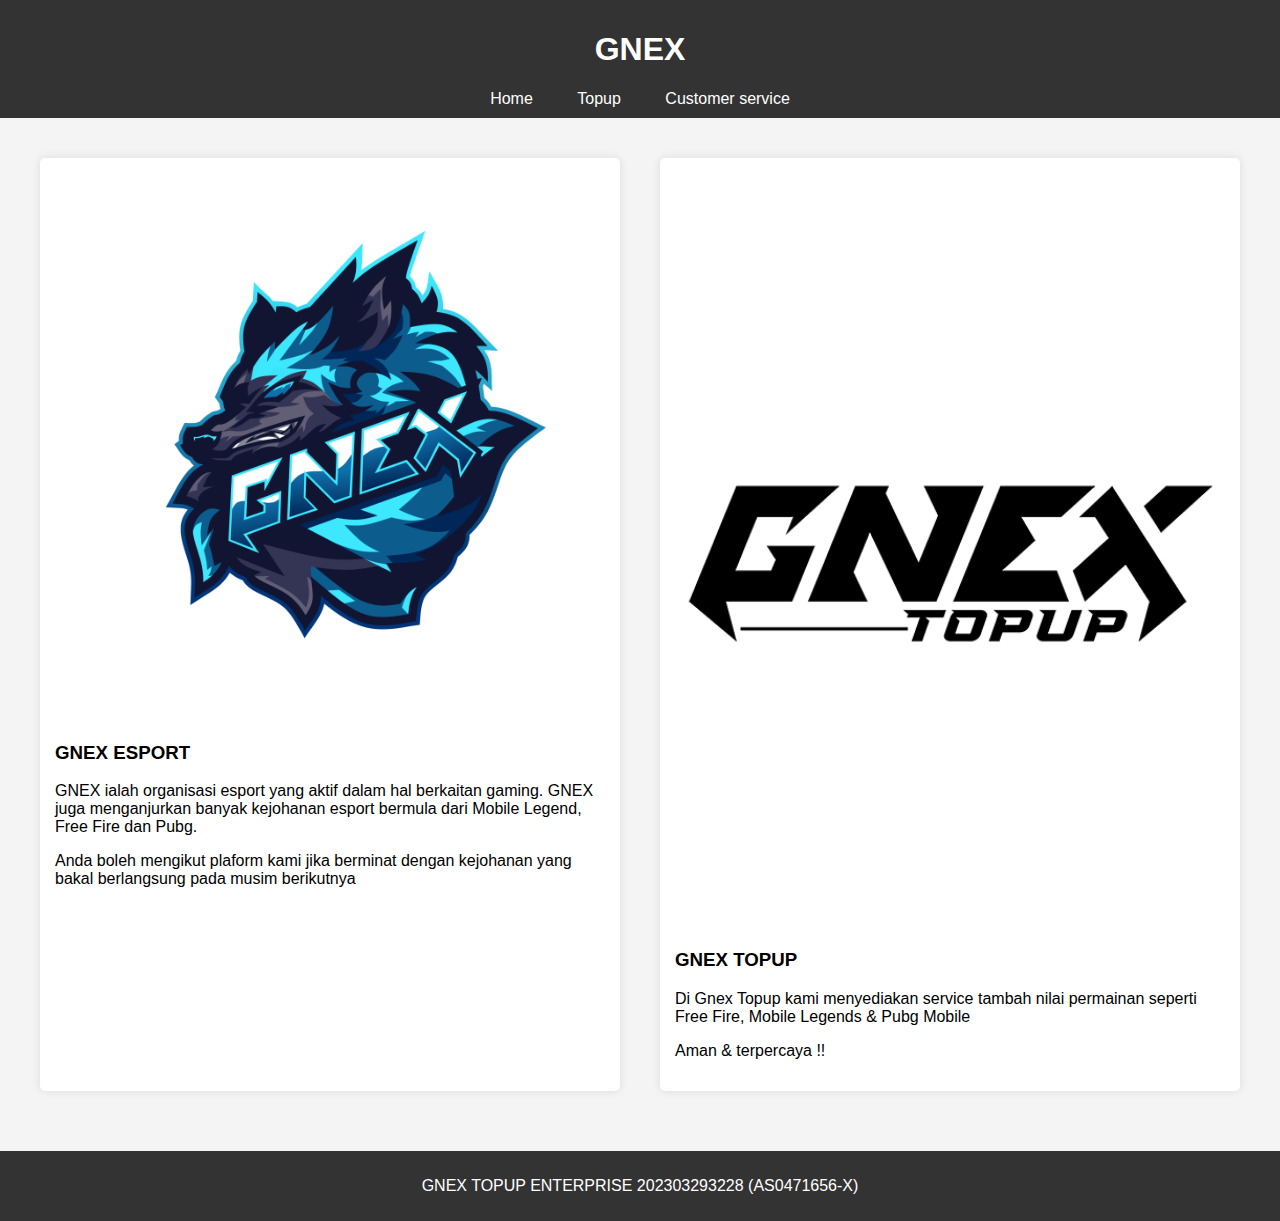
<file: index.html>
<!DOCTYPE html>
<html lang="id">
<head>
    <meta charset="UTF-8">
    <meta name="viewport" content="width=device-width, initial-scale=1.0">
    <title>GNEX</title>
    <link rel="stylesheet" href="index.css">
</head>
<body>
    <header>
        <h1>GNEX</h1>
        <nav>
            <ul>
                <li><a href="index.html">Home</a></li>
                <li><a href="products.html">Topup</a></li>
                <li><a href="contact.html">Customer service</a></li>
            </ul>
        </nav>
    </header>

    <main>
        <h2></h2>
        <div class="product">
            <img src="IMG/GNEX ESPORT OUTLINE.png" alt="Produk 1">
            <h3>GNEX ESPORT</h3>
            <p>GNEX ialah organisasi esport yang aktif dalam hal berkaitan gaming. GNEX juga menganjurkan banyak kejohanan esport bermula dari Mobile Legend, Free Fire dan Pubg.</p>
            <p>Anda boleh mengikut plaform kami jika berminat dengan kejohanan yang bakal berlangsung pada musim berikutnya</p>
        </div>
        <div class="product">
            <img src="IMG/LOGO GNEX TOPUP SIZE PANJANG.png" class="product-2" alt="Produk 2">
            <h3 class="detail-product-2">GNEX TOPUP</h3>
            <p>Di Gnex Topup kami menyediakan service tambah nilai permainan seperti Free Fire, Mobile Legends & Pubg Mobile</p>
            <p>Aman & terpercaya !!</p>
        </div>
        <!-- Tambahkan lebih banyak produk sesuai kebutuhan -->
    </main>

    <footer>
        <p>GNEX TOPUP ENTERPRISE 202303293228 (AS0471656-X)</p>
    </footer>
</body>
</html>
</file>
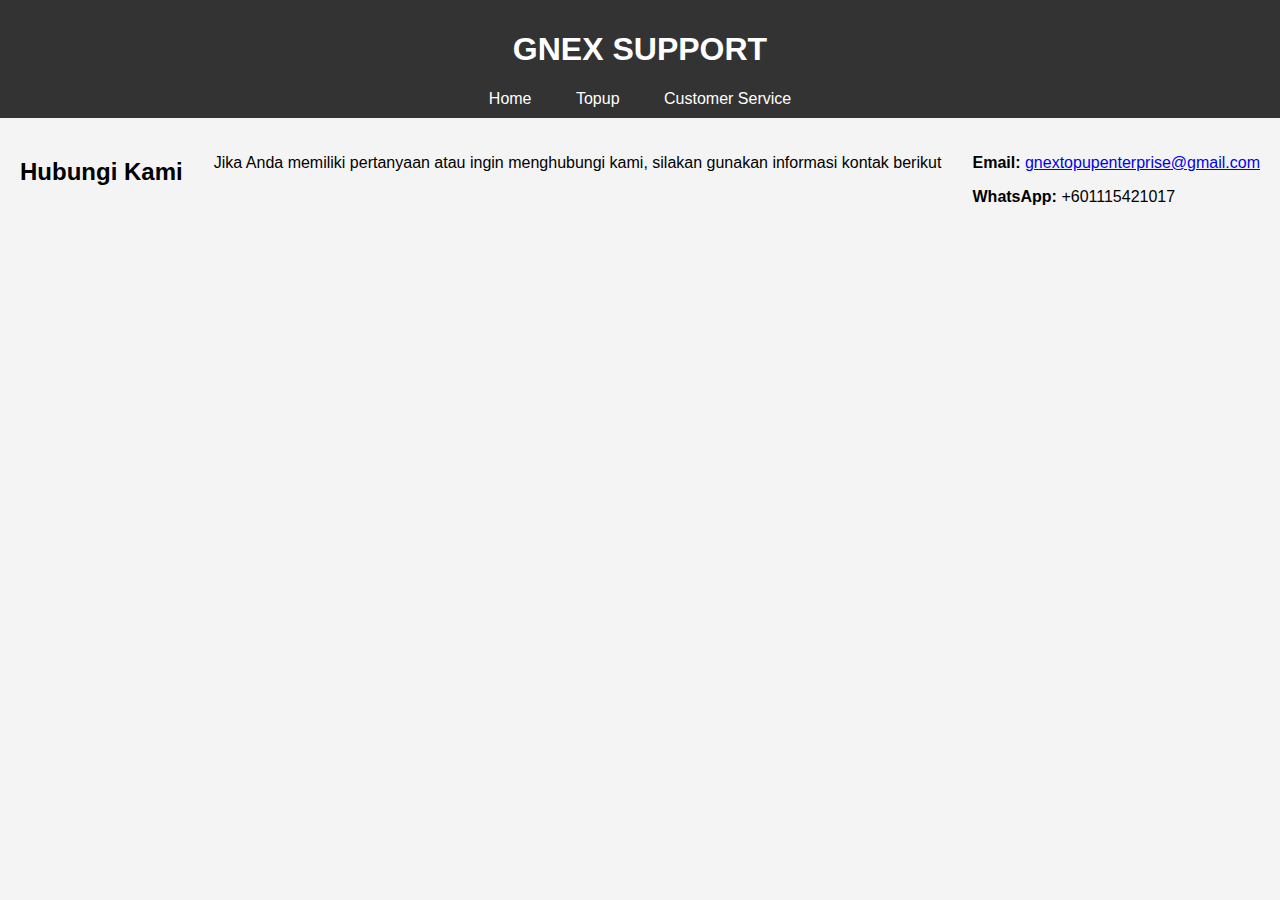
<file: contact.html>
<!DOCTYPE html>
<html lang="id">
<head>
    <meta charset="UTF-8">
    <meta name="viewport" content="width=device-width, initial-scale=1.0">
    <title>GNEX SUPPORT</title>
    <link rel="stylesheet" href="index.css">
</head>
<body>
    <header>
        <h1>GNEX SUPPORT</h1>
        <nav>
            <ul>
                <li><a href="index.html">Home</a></li>
                <li><a href="products.html">Topup</a></li>
                <li><a href="contact.html">Customer Service</a></li>
            </ul>
        </nav>
    </header>

    <main>
        <h2>Hubungi Kami</h2>
        <p>Jika Anda memiliki pertanyaan atau ingin menghubungi kami, silakan gunakan informasi kontak berikut</p>
    <div id="contact-page">
        <div class="contact-info">
            <p><strong>Email:</strong> <a href="gnextopupenterprise@gmail.com">gnextopupenterprise@gmail.com</a></p>
            <p><strong>WhatsApp:</strong> +601115421017</p>
        </div>
    </div>

        <!-- <h3>Formulir Kontak</h3>
        <form action="#" method="post">
            <label for="name">Nama:</label>
            <input type="text" id="name" name="name" required>

            <label -->
</file>
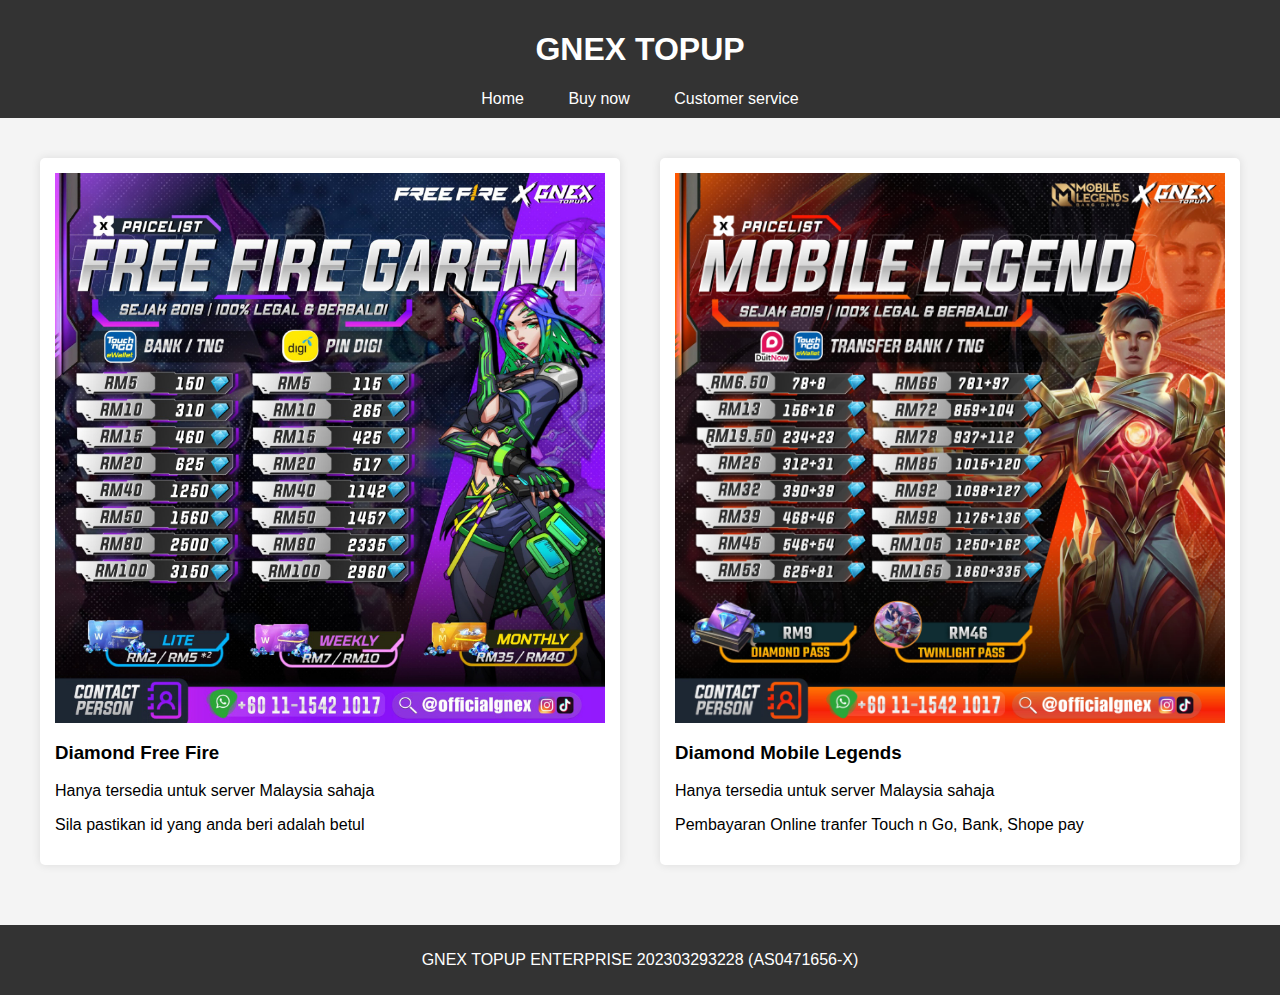
<file: products.html>
<!DOCTYPE html>
<html lang="id">
<head>
    <meta charset="UTF-8">
    <meta name="viewport" content="width=device-width, initial-scale=1.0">
    <title>GNEX TOPUP</title>
    <link rel="stylesheet" href="index.css">
</head>
<body>
    <header>
        <h1>GNEX TOPUP</h1>
        <nav>
            <ul>
                <li><a href="index.html">Home</a></li>
                <li><a href="https://wa.me/+601115421017">Buy now</a></li>
                <li><a href="contact.html">Customer service</a></li>
            </ul>
        </nav>
    </header>

    <main>
        <h2></h2>
        <!-- Mulai Daftar Produk -->
        <div class="product">
            <img src="IMG/fd68e432-a08c-4171-9604-cc0230526507.jpeg" alt="Produk 1">
            <h3>Diamond Free Fire</h3>
            <p>Hanya tersedia untuk server Malaysia sahaja</p>
            <p>Sila pastikan id yang anda beri adalah betul</p>
        </div>
        <div class="product">
            <img src="IMG/transfer ml.jpeg" alt="Produk 2">
            <h3>Diamond Mobile Legends</h3>
            <p>Hanya tersedia untuk server Malaysia sahaja</p>
            <p>Pembayaran Online tranfer Touch n Go, Bank, Shope pay</p>
        </div>
        <!-- <div class="product">
            <img src="IMG/uc.jpeg" alt="Produk 3">
            <h3>UC PUBG</h3>
            <p>Deskripsi singkat produk 3.</p>
            <p>Harga: Rp150.000</p>
        </div>
        <div class="product">
            <img src="IMG/uc.jpeg" alt="Produk 3">
            <h3>UC PUBG</h3>
            <p>Deskripsi singkat produk 3.</p>
            <p>Harga: Rp150.000</p>
        </div> -->
        <!-- Tambahkan lebih banyak produk sesuai kebutuhan -->
    </main>

    <footer>
        <p>GNEX TOPUP ENTERPRISE 202303293228 (AS0471656-X)</p>
    </footer>
</body>
</html>
</file>
<file: index.css>
/* Gaya Umum untuk Semua Ukuran Layar */
body {
    font-family: Arial, sans-serif;
    margin: 0;
    padding: 0;
    background-color: #f4f4f4;
}

header {
    background-color: #333;
    color: white;
    padding: 10px 0;
    text-align: center;
}

nav ul {
    list-style-type: none;
    padding: 0;
    margin: 0;
}

nav ul li {
    display: inline;
    margin: 0 15px;
}

nav ul li a {
    color: white;
    text-decoration: none;
}

main {
    padding: 20px;
}

.product {
    background-color: white;
    margin: 20px 0;
    padding: 15px;
    border-radius: 5px;
    box-shadow: 0 0 10px rgba(0, 0, 0, 0.1);
}

.product img {
    max-width: 100%;
    height: auto;
    display: block;
    margin-bottom: 10px;
}

.product-2 {
    width: 100%;
    height: 100%;
    margin-top: 300px;
}

.detail-product-2 {
    margin-top: 295px;
}

footer {
    background-color: #333;
    color: white;
    text-align: center;
    padding: 10px 0;
    margin-top: 20px;
}

/* Media Query untuk Layar Lebar (Desktop) */
@media (min-width: 768px) {
    nav ul li {
        margin: 0 20px;
    }

    main {
        display: flex;
        flex-wrap: wrap;
        justify-content: space-between;
    }

    .product {
        flex: 1 1 calc(33.333% - 40px); /* Tiga kolom dengan jarak */
        margin: 20px;
    }
}

/* Media Query untuk Layar Kecil (Mobile) */
@media (max-width: 767px) {
    nav ul {
        text-align: center;
    }

    nav ul li {
        display: block;
        margin: 10px 0;
    }

    main {
        padding: 10px;
    }

    .product {
        margin: 10px 0;
    }
}
</file>
